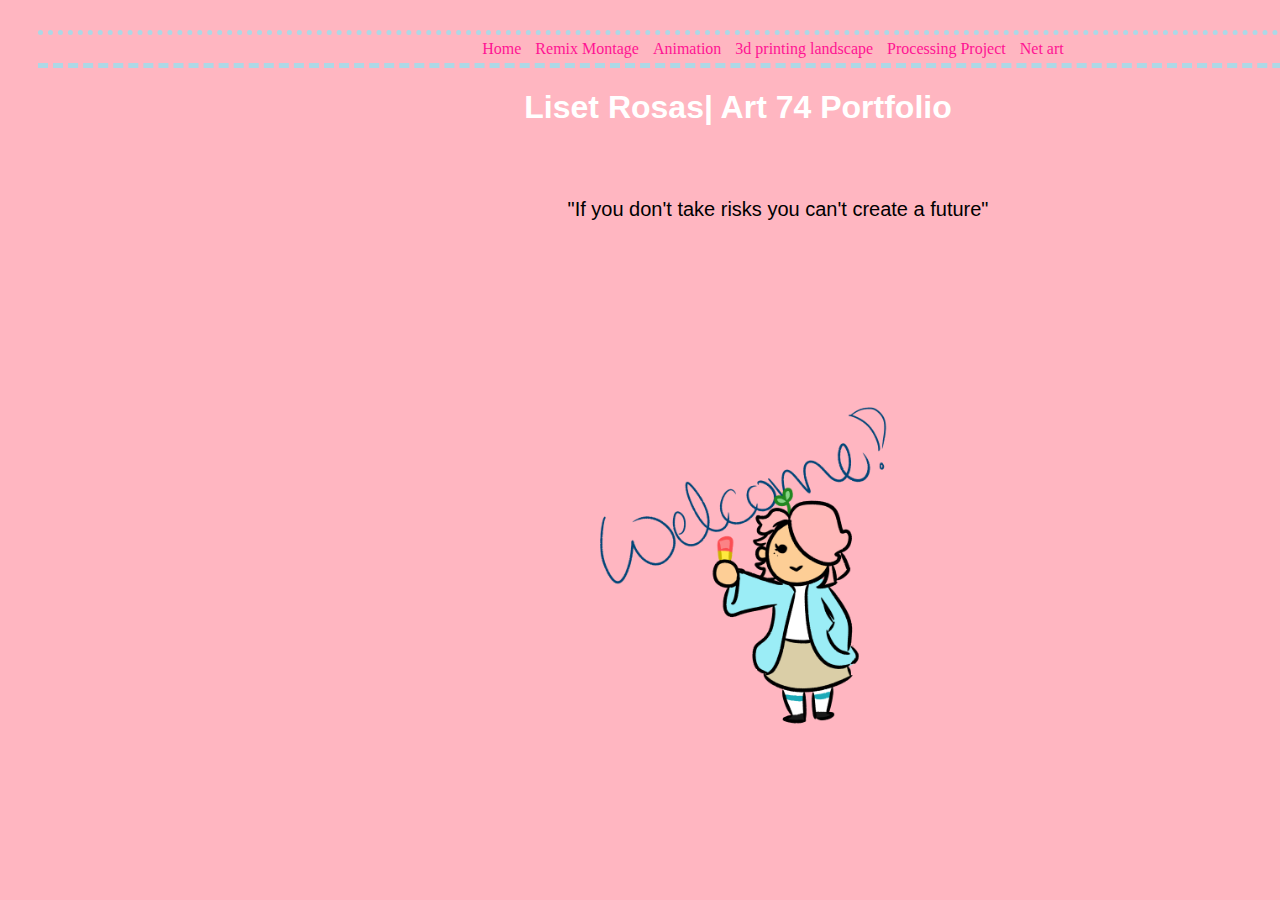
<file: index.html>
<html>

   <head>

     <meta charset="utf-8">

     <title>Liset Rosas Portfolio</title>
     <link rel="stylesheet" href="styles/Main.css">
<style>
		ul{
		border-top:
		5px dotted lightblue;
		border-bottom:5px dashed lightblue;
		width:1400px;
		margin-top:30px;
		margin-right:0px;
		margin-bottom:5px;
		margin-left:30px;
		padding-top:5px;
		padding-bottom:5px;
}
h1{
  width: 1400px;
  margin-left: 30px;
  margin-right: 30px;
}
p{
  width: 1400px;
  margin-left: 20px;
  margin-right: 30px;
}

</style>
   </head>

   <body>
 <nav>
	 <ul>
     <li><a href="index.html"> Home </a></li>
		<li><a href="Remix-montage.html">Remix Montage</a></li>
		<li> <a href="Animation.html">Animation</a> </li>
		<li><a href="3D printing landscape.html">3d printing landscape </a></li>
		<li><a href="Processing Project.html"> Processing Project</a></li>
		<li><a href="Net Art.html"> Net art</a> </li>
	 </ul>
	 </nav>
     <h1>Liset Rosas| Art 74 Portfolio</h1>
     <p>"If you don't take risks you can't create a future"</p>
	 <p><img src="Rita.png" alt="Welcome!" Style="width: 30%; Height 40%"></p>
   </body>

</html>
</file>
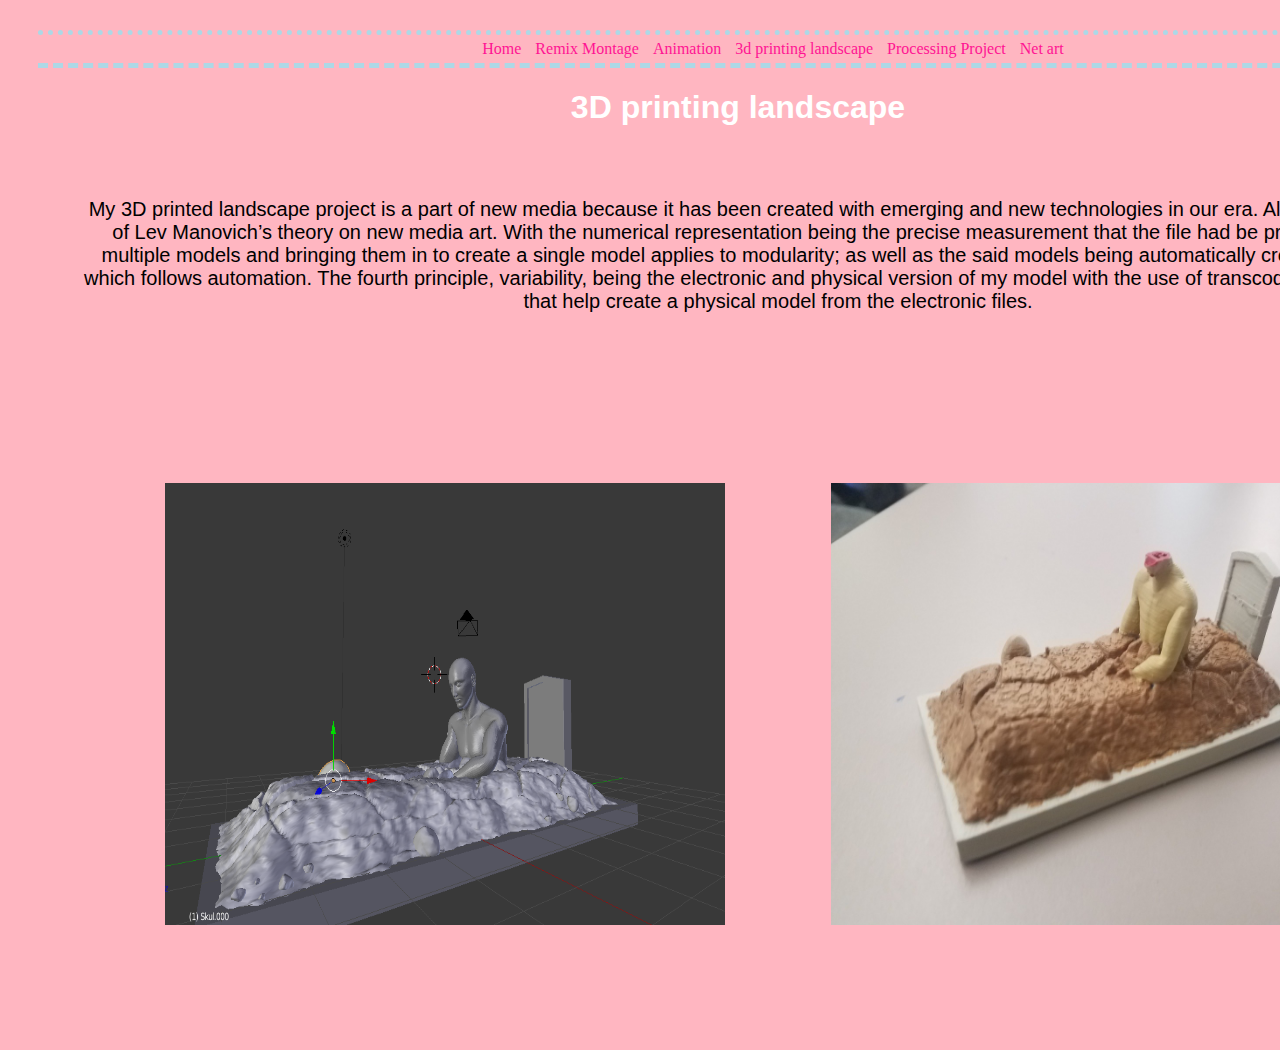
<file: 3D printing landscape.html>
<html>
	<head>
		<meta charset="utf-8">

		<title> Liset Rosas Portfolio</title>
		<link rel="stylesheet" href="styles/Main.css">
		<style>
		ul{
		border-top:
		5px dotted lightblue;
		border-bottom:5px dashed lightblue;
		width:1400px;
		margin-top:30px;
		margin-right:0px;
		margin-bottom:5px;
		margin-left:30px;
		padding-top:5px;
		padding-bottom:5px;
}
h1{
	width: 1400px;
	margin-left: 30px;
	margin-right: 30px;
}
	p{
		width: 1400px;
		margin-left: 20px;
		margin-right: 30px;
	}
</style>
	</head>

   <body>
 <nav>
	 <ul>
		<li><a href="index.html"> Home </a></li>
	 	<li><a href="Remix-montage.html">Remix Montage</a></li>
	 	<li> <a href="Animation.html">Animation</a> </li>
	 	<li><a href="3D printing landscape.html">3d printing landscape </a></li>
	 	<li><a href="Processing Project.html"> Processing Project</a></li>
	 	<li><a href="Net Art.html"> Net art</a> </li>
	 </nav>
	 <h1> 3D printing landscape </h1>
	 <p>
My 3D printed landscape project is a part of new media because it has been created
 with emerging and new technologies in our era. All of the five principles of
  Lev Manovich’s theory on new media art. With the numerical representation being
	 the precise measurement that the file had be printed in. My use of multiple
	 models and bringing them in to create a single model applies to modularity;
	 as well as the said models being automatically created in my session which
	  follows automation. The fourth principle, variability, being the electronic
		and physical version of my model with the use of transcoding, the last principle,
		 that help create a physical model from the electronic files. </p>
	 <a href="3D printing landscape.html">
		 <p><img src="3D model.PNG" alt="model" style="width: 40%; height: 50%;">
			 <img src="3D printed model.jpg" alt="finished model" style="width:40%; height: 50%;">
		 </p>
	 </body>
</html>
</file>
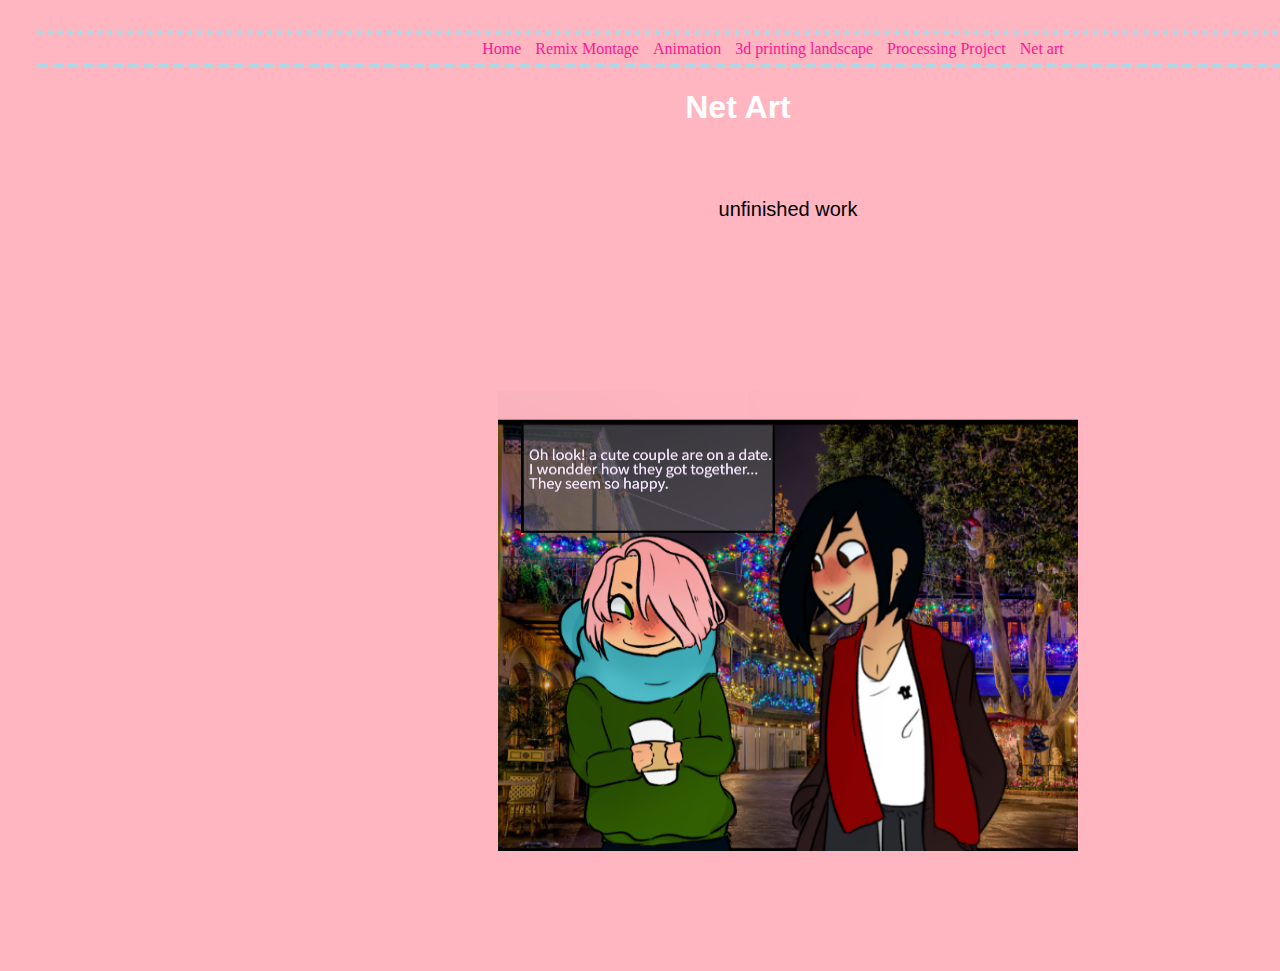
<file: Net Art.html>
<html>
	<head>
		<meta charset="utf-8">

		<title> Liset Rosas Portfolio</title>
		<link rel="stylesheet" href="styles/Main.css">
		<style>
		ul{
		border-top:
		5px dotted lightblue;
		border-bottom:5px dashed lightblue;
		width:1400px;
		margin-top:30px;
		margin-right:0px;
		margin-bottom:5px;
		margin-left:30px;
		padding-top:5px;
		padding-bottom:5px;
}
h1{
	width: 1400px;
	margin-left: 30px;
	margin-right: 30px;
}
p{
	width: 1400px;
	margin-left: 30px;
	margin-right: 30px;
}
</style>
	</head>

   <body>
 <nav>
	 <ul>
		<li><a href="index.html"> Home </a></li>
 		<li><a href="Remix-montage.html">Remix Montage</a></li>
 		<li> <a href="Animation.html">Animation</a> </li>
 		<li><a href="3D printing landscape.html">3d printing landscape </a></li>
 		<li><a href="Processing Project.html"> Processing Project</a></li>
 		<li><a href="Net Art.html"> Net art</a> </li>
		</ul>
	 </nav>
	 </body>
	 <h1>Net Art </h1>
	 <p>unfinished work</p>
	 <body>
		 <p><img src="date nite.png" width="580" height="460" usemap="#datenight"></p>
			 <map name="datenight">
				 <area alt="rita pena" href="fail.png" coords="145,479,120,369,116,235,154,165,216,143,280,176,293,232,276,276,290,348,296,378,298,404,298,445,296,476" shape="poly">
			 </map>
		 </body>
</html>
</file>
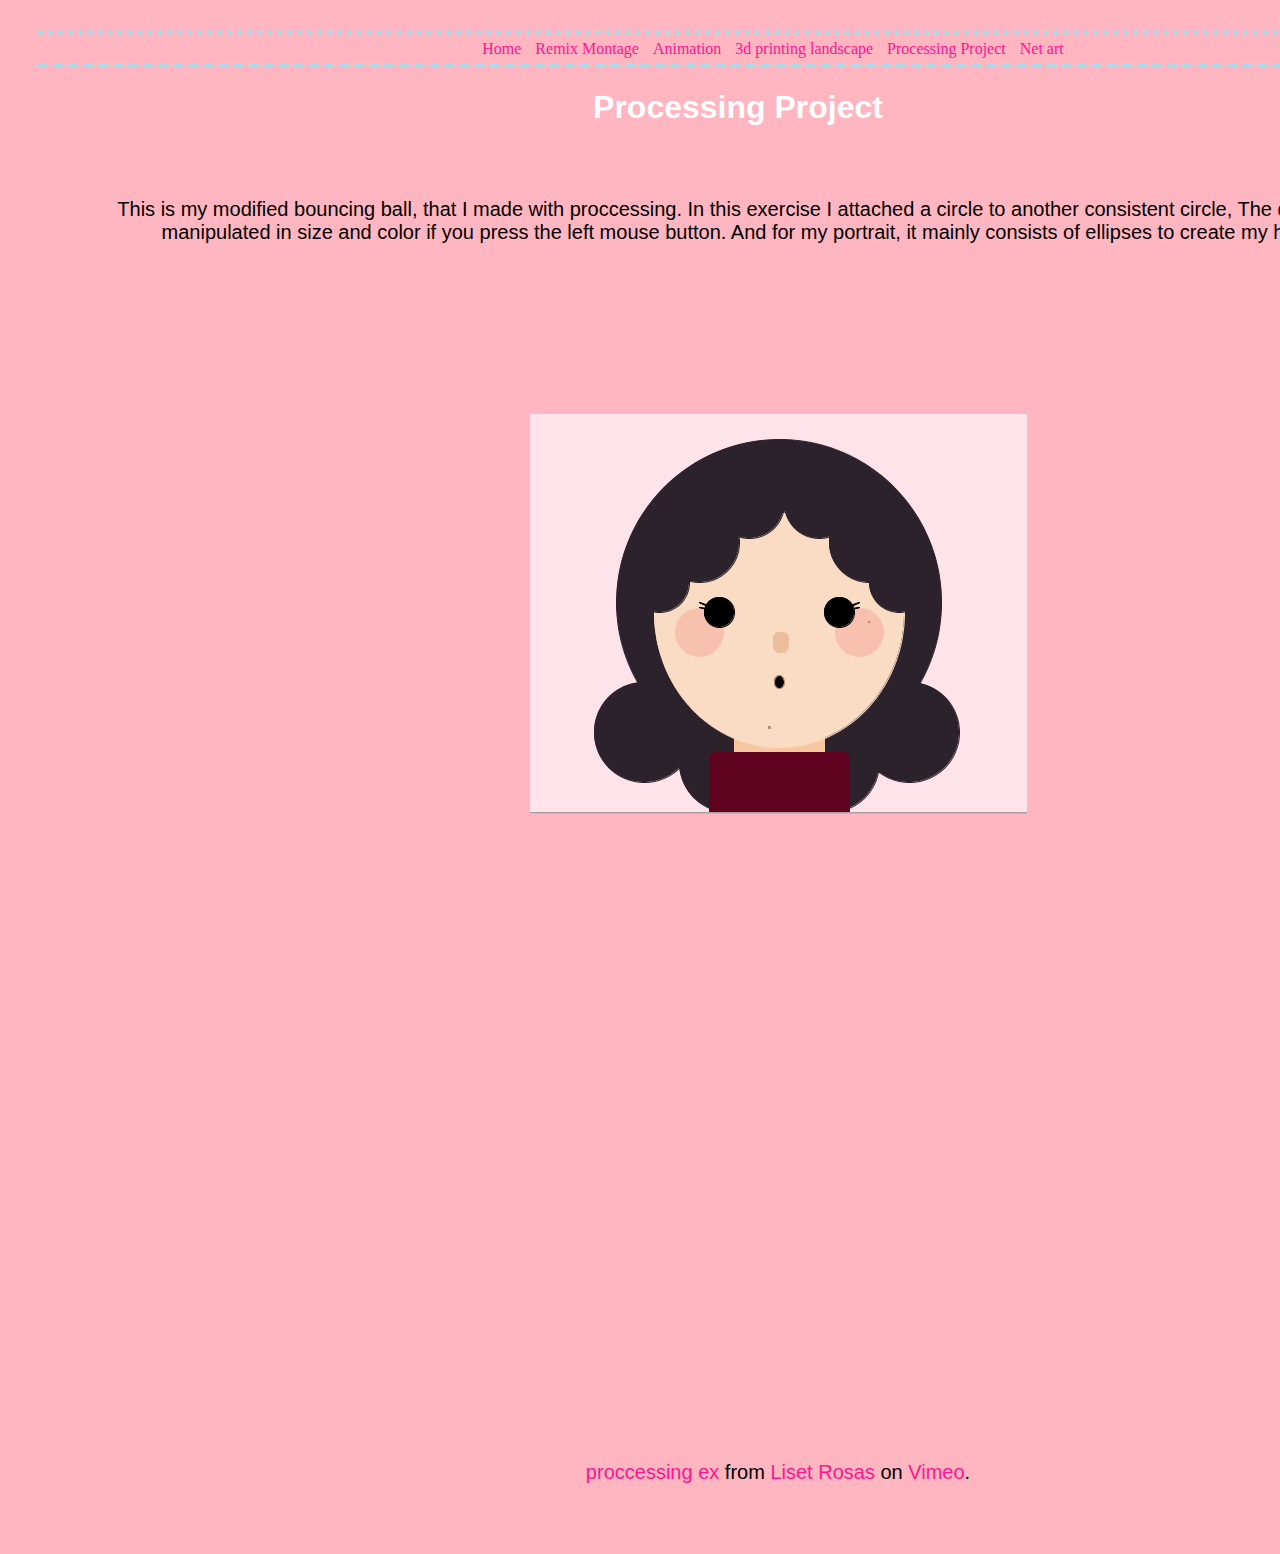
<file: Processing Project.html>
<html>
	<head>
		<meta charset="utf-8">

		<title> Liset Rosas Portfolio </title>
		<link rel="stylesheet" href="styles/Main.css">
		<style>
		ul{
		border-top:
		5px dotted lightblue;
		border-bottom:5px dashed lightblue;
		width:1400px;
		margin-top:30px;
		margin-right:0px;
		margin-bottom:5px;
		margin-left:30px;
		padding-top:5px;
		padding-bottom:5px;
}
h1{
	width: 1400px;
	margin-left: 30px;
	margin-right: 30px;
}
p{
	width: 1400px;
	margin-left: 20px;
	margin-right: 30px;
}
iframe{
	width: 1400px;
	margin-left: 20px;
	margin-right: 20px;
}
</style>
	</head>

   <body>
 <nav>
	 <ul>
		<li><a href="index.html"> Home </a></li>
	 	<li><a href="Remix-montage.html">Remix Montage</a></li>
	 	<li> <a href="Animation.html">Animation</a> </li>
	 	<li><a href="3D printing landscape.html">3d printing landscape </a></li>
	 	<li><a href="Processing Project.html"> Processing Project</a></li>
	 	<li><a href="Net Art.html"> Net art</a> </li>
	 </ul>
	 </nav>
	 <h1> Processing Project </h1>
	 <p> This is my modified bouncing ball, that I made with proccessing.
	 In this exercise I attached a circle to another consistent circle, The darker
 one can be manipulated in size and color if you press the left mouse button. And
 for my portrait, it mainly consists of ellipses to create my hair and face.</p>
 <p><img src="processing potrait.PNG" alt="self-portrait" width="497" height="400"></p>
	 <iframe src="https://player.vimeo.com/video/247727235" width="640" height="457"
	 frameborder="0" webkitallowfullscreen mozallowfullscreen allowfullscreen></iframe>
	<p><a href="https://vimeo.com/247727235">proccessing ex</a> from
		 <a href="https://vimeo.com/user73627813">Liset Rosas</a> on <a href="https://vimeo.com">Vimeo</a>.</p>
	 </body>
</html>
</file>
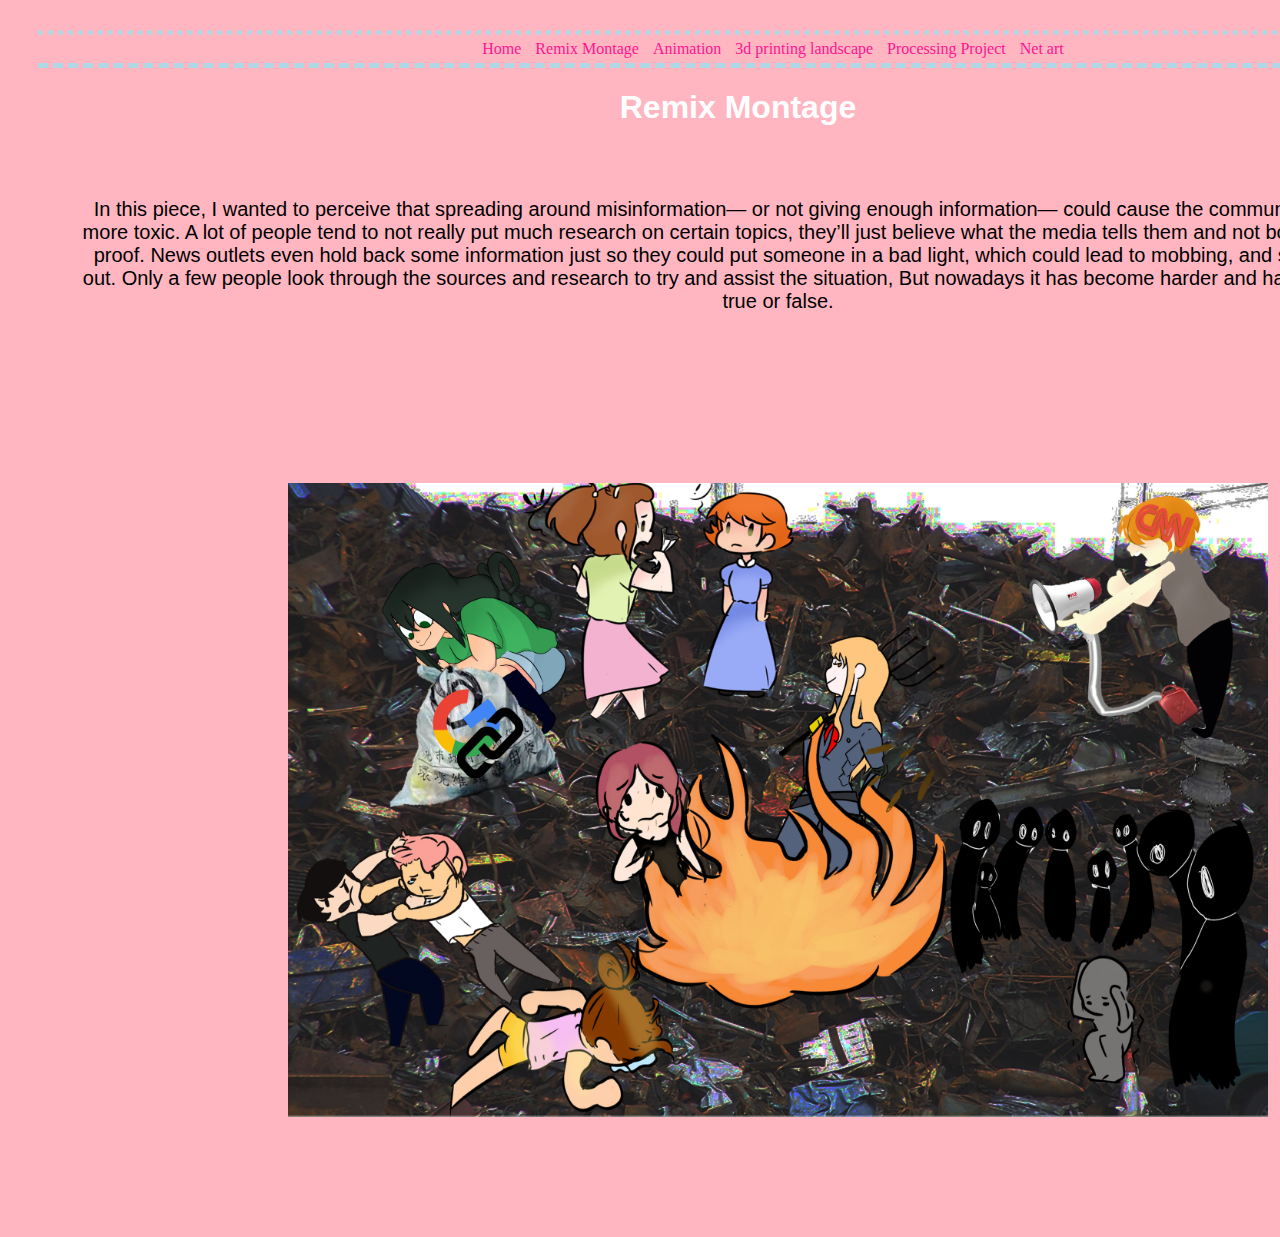
<file: Remix-montage.html>
<html>

   <head>

     <meta charset="utf-8">

     <title>Liset Rosas Portfolio</title>
	 <link rel="stylesheet" href="styles/Main.css">
<style>
		ul{
		border-top:
		5px dotted lightblue;
		border-bottom:5px dashed lightblue;
		width:1400px;
		margin-top:30px;
		margin-right:0px;
		margin-bottom:5px;
		margin-left:30px;
		padding-top:5px;
		padding-bottom:5px;
}
h1{
  width: 1400px;
  margin-left: 30px;
  margin-right: 30px;
}
p{
  width: 1400px;
  margin-left: 20px;
  margin-right: 30px;
}
</style>
   </head>

   <body>
 <nav>
	 <ul>
     <li><a href="index.html"> Home </a></li>
		<li><a href="Remix-montage.html">Remix Montage</a></li>
		<li> <a href="Animation.html">Animation</a> </li>
		<li><a href="3D printing landscape.html">3d printing landscape </a></li>
		<li><a href="Processing Project.html"> Processing Project</a></li>
		<li><a href="Net Art.html"> Net art</a> </li>
	 </ul>
	 </nav>
     <h1>Remix Montage</h1>

     <p id="artist statement">In this piece, I wanted to perceive that spreading around
	 misinformation— or not giving enough information— could cause
	 the community to become a little more toxic. A lot of people tend
	 to not really put much research on certain topics, they’ll just
	 believe what the media tells them and not bother checking for any
	 proof. News outlets even hold back some information just so they
	 could put someone in a bad light, which could lead to mobbing, and
	 some fights breaking out. Only a few people look through the sources
	 and research to try and assist the situation, But nowadays it has
	 become harder and harder to believe what’s true or false. </p>
	 <a href="remix-montage.html">
	 <p><img src="assignment 1.jpg" alt="Montage" Style="width: 70%; Height 70%"></p>

   </body>

</html>
</file>
<file: styles/Main.css>
body{
	Background-color: lightpink;
}
	h1{
		color: White;
		text-align: center;
		font-family: 'Muli', sans-serif;
	}
	p{
		padding: 50px;
		text-align: center;
		font-size: 20px;
		font-family: 'muli',sans-serif;
	}
	img{
		padding:50px;
	}
	li {
		display: inline;
		margin-right: 10px
	}
	a:link {
		text-decoration: none;
		color: deeppink;
	}
	a:visited {
		color: black;
	}
	a:hover {
		text-decoration: inline;
		color: deepskyblue;
	}
	a:active {
		color: darkcyan;
	}
	nav {
		text-align: center;
	}
</file>
